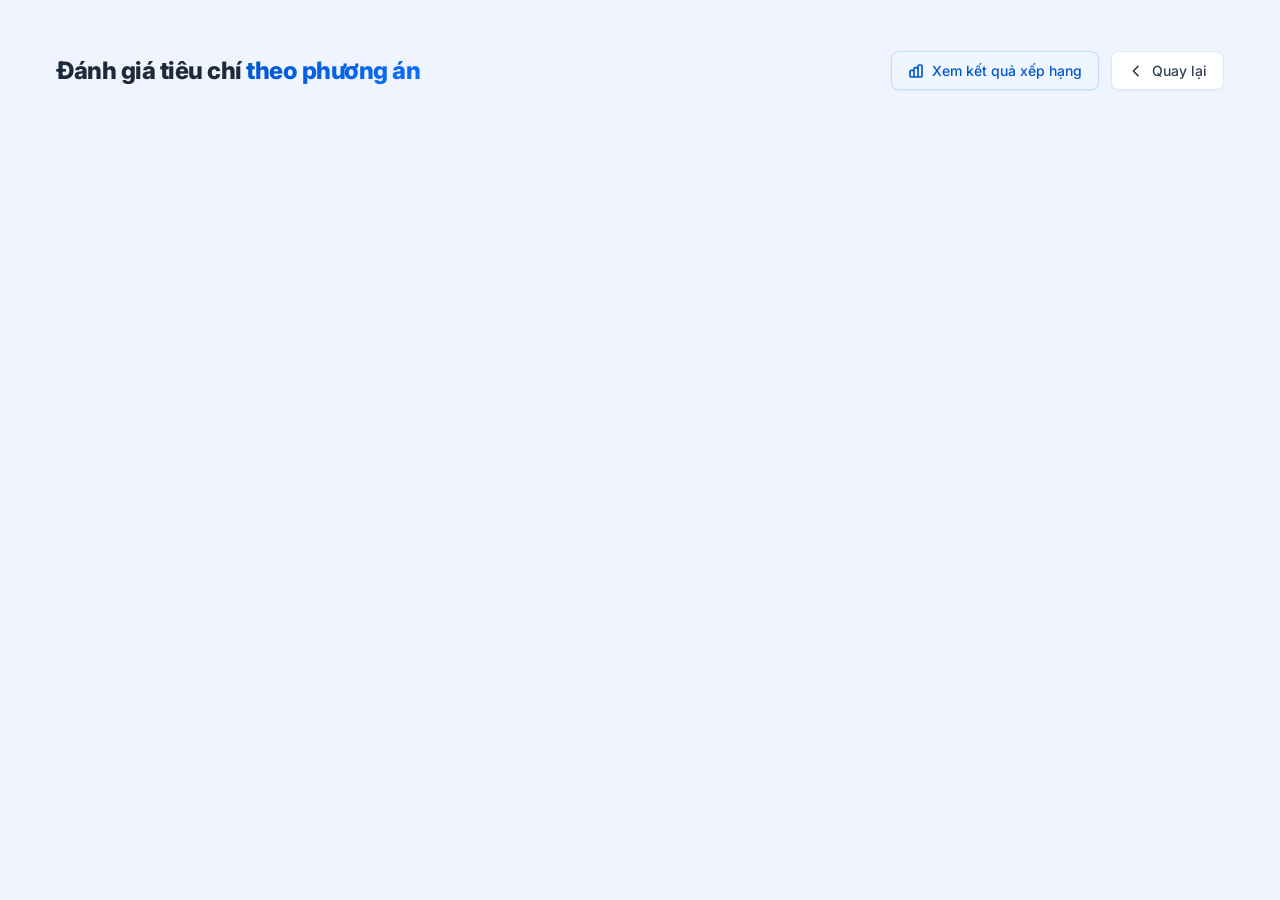
<file: criteria-evaluation.html>
<!doctype html>
<html lang="vi">
  <head>
    <meta charset="UTF-8" />
    <meta name="viewport" content="width=device-width, initial-scale=1.0" />
    <title>Đánh giá tiêu chí theo phương án - AHP Location</title>
    <link
      href="https://fonts.googleapis.com/css2?family=Inter:wght@400;500;600;700;800&display=swap"
      rel="stylesheet"
    />
    <link rel="stylesheet" href="css/style.css" />
    <style>
      body,
      html {
        width: 100%;
        max-width: 100vw;
        margin: 0;
        padding: 0;
        overflow-x: hidden;
      }

      .result-container {
        width: 100%;
        max-width: 1200px;
        margin: 40px auto;
        padding: 0 16px;
        font-family: "Inter", sans-serif;
        box-sizing: border-box;
        overflow-x: hidden;
      }

      /* ── Header ── */
      .result-header {
        display: flex;
        justify-content: space-between;
        align-items: center;
        margin-bottom: 24px;
        flex-wrap: wrap;
        gap: 16px;
      }

      .result-title {
        font-size: 24px;
        font-weight: 800;
        color: #1e293b;
        letter-spacing: -0.5px;
      }

      .result-title span {
        background: linear-gradient(135deg, #0057cd, #0d6efd);
        -webkit-background-clip: text;
        -webkit-text-fill-color: transparent;
        background-clip: text;
      }

      .back-btn {
        display: inline-flex;
        align-items: center;
        gap: 8px;
        padding: 10px 16px;
        background: #fff;
        border: 1px solid #e2e8f0;
        border-radius: 8px;
        font-weight: 500;
        font-size: 14px;
        color: #334155;
        text-decoration: none;
        transition: all 0.2s;
        box-shadow: 0 1px 2px rgba(0, 0, 0, 0.05);
        cursor: pointer;
      }

      .back-btn:hover {
        background: #f8fafc;
        border-color: #cbd5e1;
        transform: translateY(-1px);
      }

      .result-btn {
        display: inline-flex;
        align-items: center;
        gap: 8px;
        padding: 10px 16px;
        background: #eff6ff;
        border: 1px solid #bfdbfe;
        border-radius: 8px;
        font-weight: 500;
        font-size: 14px;
        color: #0057cd;
        text-decoration: none;
        transition: all 0.2s;
        box-shadow: 0 1px 2px rgba(0, 87, 205, 0.08);
        cursor: pointer;
      }

      .result-btn:hover {
        background: #dbeafe;
        border-color: #93c5fd;
        transform: translateY(-1px);
      }

      /* ── Summary Card ── */
      .summary-card {
        background: #fff;
        border: 1px solid #e2e8f0;
        border-radius: 12px;
        padding: 16px 20px;
        margin-bottom: 24px;
        font-size: 14px;
        color: #334155;
        box-shadow: 0 1px 4px rgba(0, 0, 0, 0.05);
      }

      /* ── Tab Bar ── */
      .criteria-tabs {
        display: flex;
        gap: 8px;
        margin-bottom: 16px;
        flex-wrap: wrap;
      }

      .criteria-tab-btn {
        padding: 9px 18px;
        border-radius: 10px;
        border: 1.5px solid #e2e8f0;
        background: #fff;
        font-family: "Inter", sans-serif;
        font-size: 13px;
        font-weight: 600;
        color: #475569;
        cursor: pointer;
        transition: all 0.2s;
      }

      .criteria-tab-btn:hover {
        border-color: #93c5fd;
        color: #0057cd;
        background: #eff6ff;
      }

      .criteria-tab-btn.active {
        background: linear-gradient(135deg, #0057cd, #0d6efd);
        color: #fff;
        border-color: transparent;
        box-shadow: 0 4px 12px rgba(0, 87, 205, 0.3);
      }

      /* ── Criteria Panel ── */
      .criteria-panel {
        background: #fff;
        border-radius: 16px;
        border: 1px solid #e2e8f0;
        box-shadow: 0 4px 20px rgba(0, 0, 0, 0.07);
        overflow: hidden;
      }

      .criteria-panel-header {
        padding: 16px 20px;
        border-bottom: 1px solid #f1f5f9;
        background: linear-gradient(
          135deg,
          rgba(99, 102, 241, 0.04),
          rgba(59, 130, 246, 0.03)
        );
      }

      .criteria-panel-badge {
        display: inline-block;
        padding: 3px 10px;
        background: rgba(0, 87, 205, 0.1);
        color: #0057cd;
        border-radius: 999px;
        font-size: 11px;
        font-weight: 700;
        border: 1px solid rgba(0, 87, 205, 0.2);
        margin-bottom: 6px;
      }

      .criteria-panel-title {
        font-size: 16px;
        font-weight: 800;
        color: #1e293b;
        margin-bottom: 2px;
      }

      .criteria-panel-desc {
        font-size: 12px;
        color: #64748b;
      }

      /* ── Matrix Table ── */
      .matrix-wrap {
        overflow-x: auto;
        padding: 16px 20px;
        -webkit-overflow-scrolling: touch;
      }

      .matrix-table {
        border-collapse: collapse;
        font-size: 13px;
        min-width: 100%;
      }

      .matrix-table th {
        background: #f8fafc;
        font-weight: 600;
        font-size: 12px;
        color: #475569;
        padding: 10px 14px;
        border: 1px solid #e2e8f0;
        white-space: nowrap;
      }

      .matrix-table td {
        padding: 10px 14px;
        border: 1px solid #e2e8f0;
        text-align: center;
        font-weight: 500;
        color: #1e293b;
        white-space: nowrap;
      }

      .matrix-table td.row-header {
        text-align: left;
        font-weight: 600;
        background: #f8fafc;
        color: #334155;
      }

      /* Cell colors */
      .cell-equal {
        background: #fff;
        color: #64748b;
      }

      .cell-better {
        background: #f0fdf4;
        color: #15803d;
        font-weight: 700;
      }

      .cell-worse {
        background: #fff1f2;
        color: #b91c1c;
        font-weight: 700;
      }

      /* Weight column */
      .weight-cell {
        background: #eff6ff;
        color: #0057cd;
        font-weight: 800;
        border-left: 2px solid #bfdbfe !important;
      }

      .weight-header {
        background: #dbeafe;
        color: #1d4ed8;
      }

      /* ── Legend ── */
      .legend {
        display: flex;
        gap: 16px;
        flex-wrap: wrap;
        padding: 12px 20px 16px;
        border-top: 1px solid #f1f5f9;
        font-size: 12px;
        color: #64748b;
      }

      .legend-item {
        display: flex;
        align-items: center;
        gap: 6px;
      }

      .legend-dot {
        width: 12px;
        height: 12px;
        border-radius: 4px;
        flex-shrink: 0;
      }

      /* ── Loading / Error ── */
      .state-loading {
        text-align: center;
        padding: 40px;
        color: #0057cd;
        font-weight: 600;
        font-size: 15px;
        animation: pulse 1.4s ease-in-out infinite;
      }

      .state-error {
        text-align: center;
        padding: 40px;
        color: #b91c1c;
        background: #fff1f2;
        border-radius: 12px;
        font-size: 14px;
      }

      @keyframes pulse {
        0%,
        100% {
          opacity: 1;
        }
        50% {
          opacity: 0.4;
        }
      }

      /* ── Responsive ── */
      @media screen and (max-width: 640px) {
        .result-container {
          padding: 0 12px;
          margin: 20px auto;
        }

        .result-header {
          flex-direction: column;
          align-items: flex-start;
        }

        .result-title {
          font-size: 20px;
        }

        .criteria-tab-btn {
          font-size: 12px;
          padding: 7px 13px;
        }
      }
    </style>
  </head>

  <body style="background-color: #f0f4ff">
    <div class="result-container">
      <!-- ── Header ── -->
      <div class="result-header">
        <h1 class="result-title">
          Đánh giá tiêu chí <span>theo phương án</span>
        </h1>
        <div
          style="display: flex; gap: 12px; align-items: center; flex-wrap: wrap"
        >
          <a href="result.html" class="result-btn">
            <svg
              width="16"
              height="16"
              fill="none"
              stroke="currentColor"
              viewBox="0 0 24 24"
            >
              <path
                stroke-linecap="round"
                stroke-linejoin="round"
                stroke-width="2.5"
                d="M9 19v-6a2 2 0 00-2-2H5a2 2 0 00-2 2v6a2 2 0 002 2h2a2 2 0 002-2zm0 0V9a2 2 0 012-2h2a2 2 0 012 2v10m-6 0a2 2 0 002 2h2a2 2 0 002-2m0 0V5a2 2 0 012-2h2a2 2 0 012 2v14a2 2 0 01-2 2h-2a2 2 0 01-2-2z"
              />
            </svg>
            Xem kết quả xếp hạng
          </a>
          <a href="index.html" class="back-btn">
            <svg
              width="16"
              height="16"
              fill="none"
              stroke="currentColor"
              viewBox="0 0 24 24"
            >
              <path
                stroke-linecap="round"
                stroke-linejoin="round"
                stroke-width="2.5"
                d="M15 19l-7-7 7-7"
              />
            </svg>
            Quay lại
          </a>
        </div>
      </div>

      <!-- ── Summary Card ── -->

      <!-- ── Tab Bar ── -->
      <div class="criteria-tabs" id="criteriaTabs">
        <!-- Rendered by JS -->
      </div>

      <!-- ── Criteria Panel ── -->
      <div id="criteriaPanel">
        <div class="criteria-panel">
          <div class="state-loading">⏳ Đang phân tích ma trận...</div>
        </div>
      </div>
    </div>

    <script src="js/criteria-evaluation.js"></script>
  </body>
</html>
</file>
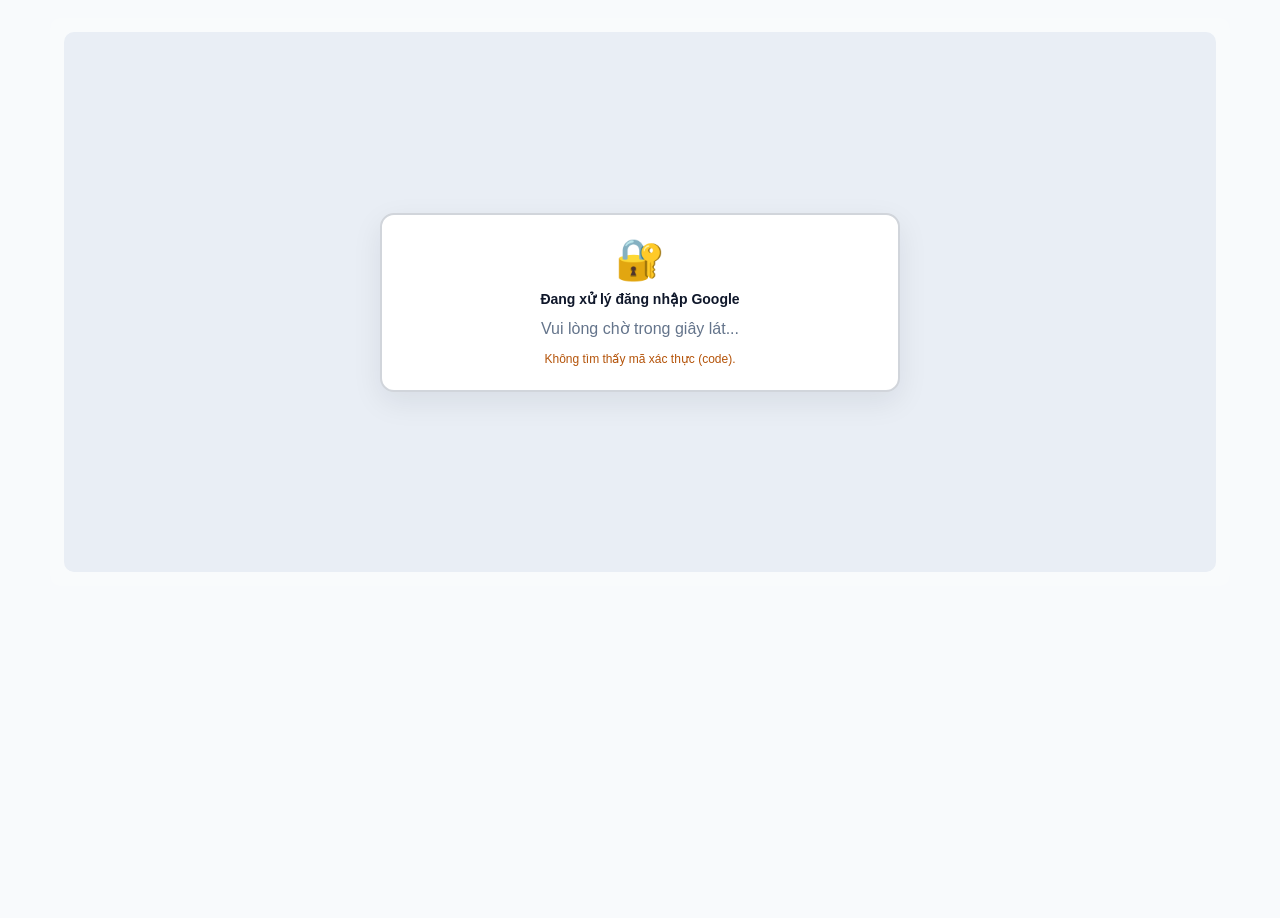
<file: google-callback.html>
<!doctype html>
<html lang="vi">
  <head>
    <meta charset="utf-8" />
    <meta name="viewport" content="width=device-width,initial-scale=1" />
    <title>Google Callback</title>
    <link rel="stylesheet" href="css/style.css" />
  </head>

  <body>
    <div class="frame">
      <div
        class="app"
        style="
          min-height: 60vh;
          display: flex;
          align-items: center;
          justify-content: center;
        "
      >
        <div
          class="card"
          style="max-width: 520px; width: 100%; padding: 24px; text-align: center"
        >
          <div style="font-size: 40px; line-height: 1; margin-bottom: 12px">
            🔐
          </div>
          <div class="login-title">Đang xử lý đăng nhập Google</div>
          <div style="font-size: var(--fs-sm); color: #64748b; margin-top: 8px">
            Vui lòng chờ trong giây lát...
          </div>
          <div
            id="callbackMsg"
            class="login-msg"
            style="margin-top: 14px"
          ></div>
        </div>
      </div>
    </div>

    <script src="js/api.js"></script>
    <script src="js/google-callback.js" defer></script>
  </body>
</html>
</file>
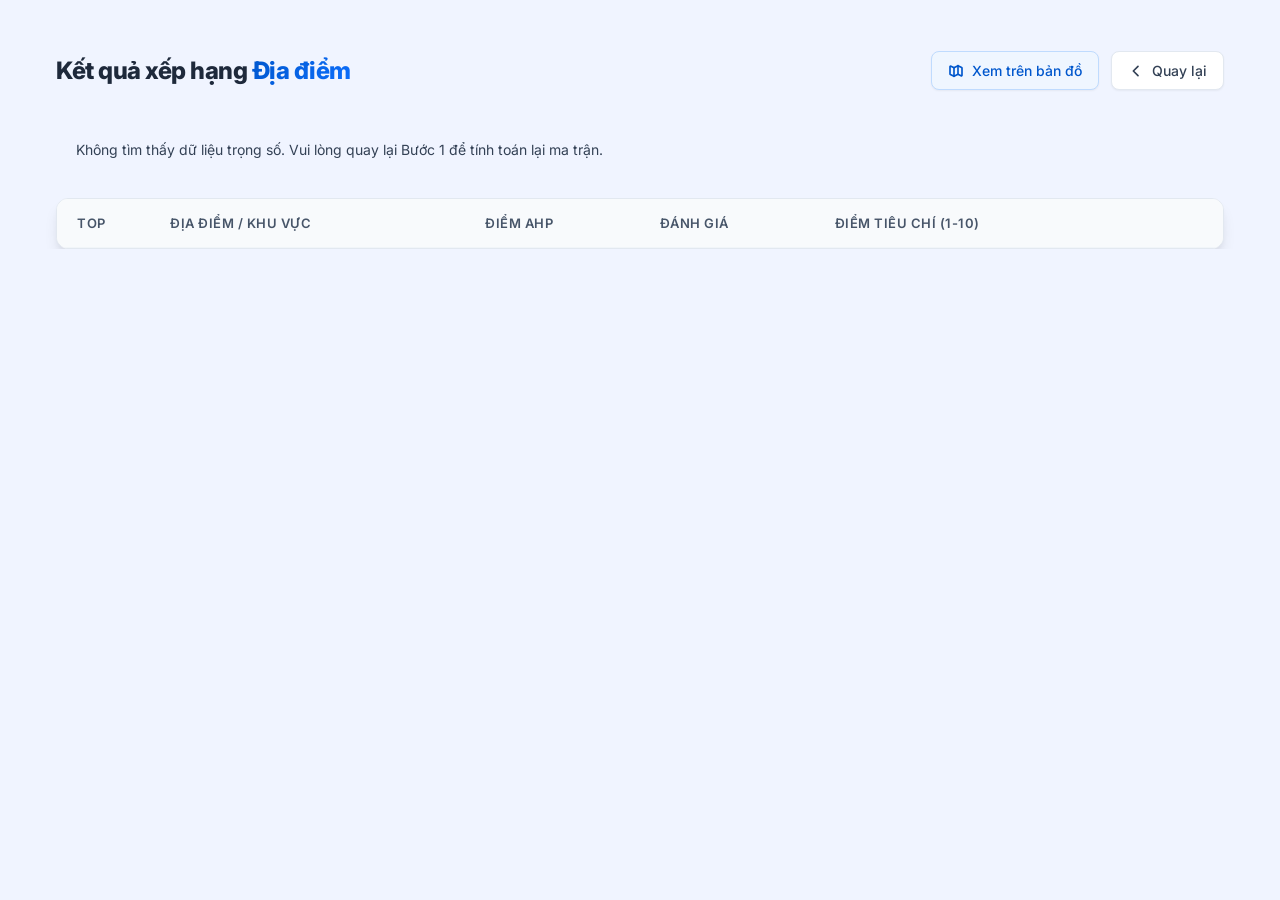
<file: result.html>
<!doctype html>
<html lang="vi">

<head>
    <meta charset="UTF-8" />
    <meta name="viewport" content="width=device-width, initial-scale=1.0" />
    <title>Hệ hỗ trợ chọn địa điểm kinh doanh - Kết quả</title>
    <link href="https://fonts.googleapis.com/css2?family=Inter:wght@400;500;600;700;800&display=swap"
        rel="stylesheet" />
    <link rel="stylesheet" href="css/style.css" />
    <style>
        body,
        html {
            width: 100%;
            max-width: 100vw;
            margin: 0;
            padding: 0;
            overflow-x: hidden;
        }

        .result-container {
            width: 100%;
            max-width: 1200px;
            margin: 40px auto;
            padding: 0 16px;
            font-family: 'Inter', sans-serif;
            box-sizing: border-box;
            overflow-x: hidden;
        }

        .result-header {
            display: flex;
            justify-content: space-between;
            align-items: center;
            margin-bottom: 24px;
            flex-wrap: wrap;
            gap: 16px;
        }

        .result-title {
            font-size: 24px;
            font-weight: 800;
            color: #1e293b;
            letter-spacing: -0.5px;
        }

        .result-title span {
            background: linear-gradient(135deg, #0057cd, #0d6efd);
            -webkit-background-clip: text;
            -webkit-text-fill-color: transparent;
            background-clip: text;
        }

        .back-btn {
            display: inline-flex;
            align-items: center;
            gap: 8px;
            padding: 10px 16px;
            background: #fff;
            border: 1px solid #e2e8f0;
            border-radius: 8px;
            font-weight: 500;
            font-size: 14px;
            color: #334155;
            text-decoration: none;
            transition: all 0.2s;
            box-shadow: 0 1px 2px rgba(0, 0, 0, 0.05);
        }

        .back-btn:hover {
            background: #f8fafc;
            border-color: #cbd5e1;
            transform: translateY(-1px);
        }

        .result-table-wrap {
            background: #fff;
            border-radius: 12px;
            box-shadow: 0 10px 15px -3px rgba(0, 0, 0, 0.1), 0 4px 6px -2px rgba(0, 0, 0, 0.05);
            border: 1px solid #e2e8f0;
            overflow-x: auto;
            width: 100%;
            display: block;
            -webkit-overflow-scrolling: touch;
        }

        .result-table {
            width: 100%;
            border-collapse: collapse;
            text-align: left;
        }

        .result-table th,
        .result-table td {
            padding: 16px 20px;
            border-bottom: 1px solid #f1f5f9;
        }

        .result-table th {
            background: #f8fafc;
            font-weight: 600;
            font-size: 13px;
            color: #475569;
            text-transform: uppercase;
            letter-spacing: 0.5px;
        }

        .result-table td {
            font-size: 14px;
            color: #1e293b;
            vertical-align: middle;
        }

        .result-table tr:hover {
            background-color: #f8fafc;
        }

        .result-table tr:last-child td {
            border-bottom: none;
        }

        .rating-badge {
            display: inline-flex;
            align-items: center;
            gap: 4px;
            padding: 6px 12px;
            border-radius: 999px;
            font-size: 12px;
            font-weight: 700;
        }

        .rating-good {
            background: #dcfce7;
            color: #166534;
            border: 1px solid #bbf7d0;
        }

        .rating-medium {
            background: #fef9c3;
            color: #854d0e;
            border: 1px solid #fef08a;
        }

        .rating-bad {
            background: #fee2e2;
            color: #991b1b;
            border: 1px solid #fecaca;
        }

        .criteria-scores {
            display: flex;
            gap: 8px;
            flex-wrap: wrap;
        }

        .criteria-score-item {
            font-size: 11px;
            background: #ffffff;
            padding: 5px 10px;
            border-radius: 8px;
            color: #475569;
            border: 1px solid #e2e8f0;
            box-shadow: 0 1px 2px rgba(0, 0, 0, 0.03);
            white-space: normal;
        }

        .criteria-score-item strong {
            color: #0057cd;
        }

        .location-name {
            font-weight: 600;
            color: #0f172a;
            margin-bottom: 4px;
            font-size: 15px;
        }

        .location-address {
            font-size: 13px;
            color: #64748b;
        }

        .score-value {
            font-size: 18px;
            font-weight: 800;
            color: #0057cd;
        }

        /* Responsive Improvements */
        @media screen and (max-width: 1024px) {

            .result-table th,
            .result-table td {
                padding: 12px 14px;
            }

            .criteria-scores {
                min-width: 280px;
            }
        }

        @media screen and (max-width: 640px) {
            .result-container {
                padding: 0 16px;
                margin: 24px auto;
            }

            .result-header {
                flex-direction: column;
                align-items: flex-start;
                gap: 16px;
            }

            .result-header>div {
                width: 100%;
                justify-content: space-between;
            }

            .result-title {
                font-size: 20px;
            }

            .result-table th,
            .result-table td {
                font-size: 13px;
                white-space: normal;
                padding: 10px 8px;
            }

            .criteria-scores {
                white-space: normal;
                min-width: 120px;
            }

            .location-name {
                font-size: 14px;
            }
        }
    </style>
</head>

<body style="background-color: #f0f4ff;">

    <div class="result-container">
        <div class="result-header">
            <h1 class="result-title">Kết quả xếp hạng <span>Địa điểm</span></h1>
            <div style="display: flex; gap: 12px; align-items: center;">
        <a href="map.html" class="back-btn" style="color: #0057cd; border-color: #bfdbfe; background: #eff6ff;">

                    <svg width="16" height="16" fill="none" stroke="currentColor" viewBox="0 0 24 24">
                        <path stroke-linecap="round" stroke-linejoin="round" stroke-width="2.5"
                            d="M9 20l-5.447-2.724A1 1 0 013 16.382V5.618a1 1 0 011.447-.894L9 7l6-3 5.447 2.724A1 1 0 0121 7.618v10.764a1 1 0 01-1.447.894L15 17l-6 3z">
                        </path>
                        <path stroke-linecap="round" stroke-linejoin="round" stroke-width="2.5" d="M9 7v13"></path>
                        <path stroke-linecap="round" stroke-linejoin="round" stroke-width="2.5" d="M15 4v13"></path>
                    </svg>
                    Xem trên bản đồ
                </a>
                <a href="index.html" class="back-btn">
                    <svg width="16" height="16" fill="none" stroke="currentColor" viewBox="0 0 24 24">
                        <path stroke-linecap="round" stroke-linejoin="round" stroke-width="2.5" d="M15 19l-7-7 7-7">
                        </path>
                    </svg>
                    Quay lại
                </a>
            </div>
        </div>

        <div id="summary-info" class="glass-card"
            style="margin-bottom: 24px; padding: 16px 20px; font-size: 14px; color: #334155;">
            <!-- Summary info loaded from JS -->
            Đang tải dữ liệu...
        </div>

        <div class="result-table-wrap">
            <table class="result-table">
                <thead>
                    <tr>
                        <th width="8%">Top</th>
                        <th width="27%">Địa điểm / Khu vực</th>
                        <th width="15%">Điểm AHP</th>
                        <th width="15%">Đánh giá</th>
                        <th width="35%">Điểm Tiêu chí (1-10)</th>
                    </tr>
                </thead>
                <tbody id="result-tbody">
                    <!-- Data goes here -->
                </tbody>
            </table>
        </div>
    </div>

    <script src="js/result.js"></script>
</body>

</html>
</file>
<file: css/style.css>
:root {
  --bg: #e9eef5;
  --card: #ffffff;
  --text: #0f172a;
  --muted: #64748b;
  --border: #e5e7eb;
  --shadow: 0 10px 30px rgba(15, 23, 42, 0.08);
  --primary: #2f6df6;
  --primary-2: #4f86ff;
  --radius: 14px;
}

* {
  box-sizing: border-box;
}

body {
  margin: 0;
  font-family: ui-sans-serif, system-ui, -apple-system, Segoe UI, Roboto, Arial,
    "Apple Color Emoji", "Segoe UI Emoji";
  background: var(--bg);
  color: var(--text);
}

.frame {
  max-width: 1180px;
  margin: 18px auto;
  padding: 14px;
  background: rgba(255, 255, 255, 0.1);
  border-radius: 10px;
}

.app {
  display: grid;
  grid-template-columns: 1.55fr 0.75fr;
  gap: 16px;
  background: var(--bg);
  padding: 14px;
  border-radius: 10px;
}

.card {
  background: var(--card);
  border-radius: var(--radius);
  box-shadow: var(--shadow);
  border: 2px solid #d1d5db;
}

.left .card {
  padding: 16px 18px;
  margin-bottom: 14px;
}

.right .card {
  padding: 18px;
  height: 100%;
}

.section-title {
  font-weight: 700;
  margin: 0 0 10px 0;
  font-size: 14px;
}

.row {
  display: flex;
  gap: 10px;
}

.stack {
  display: flex;
  flex-direction: column;
  gap: 10px;
}

.field {
  width: 100%;
  border: 2px solid #d1d5db;
  border-radius: 8px;
  padding: 10px 12px;
  background: #fff;
  outline: none;
  font-size: 13px;
}

.field:focus {
  border-color: #2f6df6;
  box-shadow: 0 0 0 3px rgba(47, 109, 246, 0.15);
}

.select-wrap {
  position: relative;
}

.select-wrap .icon {
  position: absolute;
  left: 12px;
  top: 50%;
  transform: translateY(-50%);
  font-size: 14px;
  opacity: 0.9;
  pointer-events: none;
}

.select-wrap select {
  padding-left: 34px;
  appearance: none;
  background-image: linear-gradient(45deg, transparent 50%, #7c8aa5 50%),
    linear-gradient(135deg, #7c8aa5 50%, transparent 50%);
  background-position: calc(100% - 18px) 55%, calc(100% - 12px) 55%;
  background-size: 6px 6px, 6px 6px;
  background-repeat: no-repeat;
}

.criteria-head {
  display: flex;
  align-items: center;
  justify-content: space-between;
  margin-bottom: 8px;
}

.criteria-sub {
  color: var(--muted);
  font-size: 14px;
  text-align: center;
  margin-top: 10px;
}

.criteria-list {
  margin-top: 6px;
  border-top: 2px dashed rgba(100, 116, 139, 0.3);
}

/* =====================================================
   AHP MATRIX TABLE
   ===================================================== */

.ahp-hint {
  font-size: 14px;
  color: var(--muted);
  background: #f0f4ff;
  border: 1px solid rgba(47, 109, 246, 0.18);
  border-radius: 8px;
  padding: 8px 12px;
  margin: 10px 0 10px;
  line-height: 1.5;
}

.ahp-hint strong {
  color: var(--primary);
}

/* Legend: C1 = Tiêu chí A, C2 = Tiêu chí B… */
.ahp-legend {
  display: flex;
  flex-direction: column;
  gap: 4px;
  margin-bottom: 12px;
}

.ahp-legend-item {
  display: flex;
  align-items: baseline;
  gap: 6px;
  font-size: 14px;
}

.ahp-legend-code {
  font-weight: 800;
  color: var(--primary);
  min-width: 22px;
}

.ahp-legend-name {
  font-weight: 600;
  color: var(--text);
  min-width: 140px;
}

.ahp-legend-desc {
  color: var(--muted);
  font-size: 14px;
}

/* Table wrapper: allow horizontal scroll on small screens */
.ahp-table-wrap {
  overflow-x: auto;
  border-radius: 10px;
  border: 1.5px solid var(--border);
}

.ahp-table {
  width: 100%;
  border-collapse: collapse;
  font-size: 14px;
}

/* Header row */
.ahp-table thead tr {
  background: #f0f4ff;
}

.ahp-table thead th {
  padding: 8px 10px;
  font-weight: 700;
  color: var(--primary);
  text-align: center;
  border-bottom: 2px solid var(--border);
  border-right: 1px solid var(--border);
}

.ahp-table thead th:last-child {
  border-right: none;
}

/* Row-label header (the "Tiêu chí" column) */
.ahp-th-label {
  text-align: left !important;
  color: var(--text) !important;
  font-size: 14px;
  min-width: 60px;
}

/* Row-label th inside tbody */
.ahp-row-label {
  padding: 8px 10px;
  font-weight: 700;
  color: var(--primary);
  background: #f0f4ff;
  text-align: center;
  border-right: 2px solid var(--border);
  white-space: nowrap;
}

/* Table body rows */
.ahp-table tbody tr {
  border-bottom: 1px solid var(--border);
}

.ahp-table tbody tr:last-child {
  border-bottom: none;
}

.ahp-table tbody tr:hover {
  background: rgba(47, 109, 246, 0.025);
}

/* Base cell */
.ahp-cell {
  padding: 6px 8px;
  text-align: center;
  border-right: 1px solid var(--border);
  vertical-align: middle;
  min-width: 52px;
}

.ahp-cell:last-child {
  border-right: none;
}

/* Diagonal cell — always "1" */
.ahp-diag {
  background: #e9eef5;
  font-weight: 700;
  color: var(--text);
  font-size: 14px;
}

/* Editable input cell (upper triangle) */
.ahp-input-cell {
  background: #fff;
}

.ahp-input {
  width: 52px;
  padding: 5px 4px;
  border: 1.5px solid #d1d5db;
  border-radius: 7px;
  text-align: center;
  font-size: 14px;
  font-weight: 600;
  color: var(--text);
  background: #fff;
  outline: none;
  -moz-appearance: textfield;
  appearance: textfield;
  transition: border-color 0.18s, box-shadow 0.18s;
}

.ahp-input::-webkit-inner-spin-button,
.ahp-input::-webkit-outer-spin-button {
  opacity: 1;
}

.ahp-input:focus {
  border-color: var(--primary);
  box-shadow: 0 0 0 3px rgba(47, 109, 246, 0.14);
}

/* Reciprocal cell (lower triangle) — fraction display */
.ahp-recip {
  color: var(--primary);
  font-weight: 600;
  font-size: 14px;
  background: #f8faff;
}

.c-row {
  display: grid;
  grid-template-columns: 165px 1fr 34px 165px;
  align-items: center;
  gap: 12px;
  padding: 10px 0;
  border-bottom: 2px dashed rgba(100, 116, 139, 0.3);
}

.c-row:last-child {
  border-bottom: none;
}

.c-left,
.c-right {
  font-size: 12px;
  color: #1f2a44;
  white-space: nowrap;
  overflow: hidden;
  text-overflow: ellipsis;
}

.c-score {
  font-size: 12px;
  font-weight: 700;
  color: #1f2a44;
  text-align: center;
  width: 34px;
}

input[type="range"] {
  appearance: none;
  -webkit-appearance: none;
  width: 100%;
  height: 24px;
  background: transparent;
  margin: 0;
  --slider-color-start: var(--primary);
  --slider-color-end: var(--primary-2);
  --thumb-color: var(--primary);
}

/* Dynamic color attributes for criteria types */
input[type="range"][data-criteria-type="good"] {
  --slider-color-start: #10b981;
  --slider-color-end: #34d399;
  --thumb-color: #10b981;
}

input[type="range"][data-criteria-type="bad"] {
  --slider-color-start: #ef4444;
  --slider-color-end: #f87171;
  --thumb-color: #ef4444;
}

/* Value-based opacity for visual feedback */
input[type="range"][data-value="1"] {
  opacity: 0.3;
}

input[type="range"][data-value="2"] {
  opacity: 0.4;
}

input[type="range"][data-value="3"] {
  opacity: 0.5;
}

input[type="range"][data-value="4"] {
  opacity: 0.6;
}

input[type="range"][data-value="5"] {
  opacity: 0.7;
}

input[type="range"][data-value="6"] {
  opacity: 0.8;
}

input[type="range"][data-value="7"] {
  opacity: 0.85;
}

input[type="range"][data-value="8"] {
  opacity: 0.9;
}

input[type="range"][data-value="9"] {
  opacity: 1.0;
}

input[type="range"]::-webkit-slider-runnable-track {
  height: 4px;
  border-radius: 999px;
  background: linear-gradient(90deg, var(--slider-color-start), var(--slider-color-end));
}

input[type="range"]::-webkit-slider-thumb {
  -webkit-appearance: none;
  width: 18px;
  height: 18px;
  border-radius: 50%;
  background: #fff;
  border: 4px solid var(--thumb-color);
  box-shadow: 0 4px 10px rgba(0, 0, 0, 0.15);
  margin-top: -7px;
  cursor: pointer;
  transition: all 0.25s cubic-bezier(0.175, 0.885, 0.32, 1.275);
}

input[type="range"]::-webkit-slider-thumb:hover {
  transform: scale(1.2);
  box-shadow: 0 6px 15px rgba(0, 0, 0, 0.2);
}

input[type="range"]::-moz-range-track {
  height: 4px;
  border-radius: 999px;
  background: linear-gradient(90deg, var(--slider-color-start), var(--slider-color-end));
}

input[type="range"]::-moz-range-thumb {
  width: 14px;
  height: 14px;
  border-radius: 50%;
  background: #fff;
  border: 2px solid var(--thumb-color);
  box-shadow: 0 6px 16px rgba(0, 0, 0, 0.25);
  cursor: pointer;
  transition: all 0.2s ease;
}

input[type="range"]::-moz-range-thumb:hover {
  transform: scale(1.15);
}

.btn {
  display: inline-flex;
  align-items: center;
  justify-content: center;
  padding: 10px 16px;
  border-radius: 10px;
  border: none;
  background: var(--primary);
  color: #fff;
  font-weight: 700;
  font-size: 12px;
  cursor: pointer;
  transition: transform 0.05s ease, filter 0.2s ease;
}

.btn:active {
  transform: translateY(1px);
}

.btn:hover {
  filter: brightness(0.98);
}

.btn-outline {
  background: #fff;
  color: #1f2a44;
  border: 2px solid #d1d5db;
  font-weight: 600;
}

.center {
  display: flex;
  justify-content: center;
}

.login-title {
  font-weight: 800;
  margin: 0 0 12px 0;
  font-size: 14px;
}

.pill {
  width: 100%;
  background: #eaf1ff;
  border: 1px solid rgba(47, 109, 246, 0.1);
  color: #1f2a44;
  padding: 10px 12px;
  border-radius: 8px;
  font-size: 12px;
  margin-bottom: 10px;
}

.divider {
  display: flex;
  align-items: center;
  gap: 10px;
  margin: 12px 0;
  color: var(--muted);
  font-size: 12px;
  justify-content: center;
}

.divider::before,
.divider::after {
  content: "";
  height: 1px;
  flex: 1;
  background: rgba(100, 116, 139, 0.18);
}

.google {
  width: 100%;
  gap: 8px;
}

.google svg {
  width: 16px;
  height: 16px;
}

.login-msg {
  margin-top: 12px;
  font-size: 12px;
  color: var(--muted);
}

.register-link {
  margin-top: 10px;
  font-size: 12px;
  color: var(--muted);
  text-align: center;
  cursor: pointer;
}

.register-link span {
  color: var(--primary);
  font-weight: 700;
}

.register-link:hover span {
  text-decoration: underline;
}

@media (max-width: 980px) {
  .app {
    grid-template-columns: 1fr;
  }

  .right .card {
    height: auto;
  }

  .c-row {
    grid-template-columns: 140px 1fr 34px 140px;
  }
}

.combo {
  position: relative;
}

.combo-input {
  padding-right: 36px;
}

.combo-arrow {
  position: absolute;
  right: 12px;
  top: 50%;
  transform: translateY(-50%);
  cursor: pointer;
  color: #666;
  user-select: none;
}

.combo-dropdown {
  position: absolute;
  top: calc(100% + 6px);
  left: 0;
  right: 0;
  background: #fff;
  border: 1px solid var(--border);
  border-radius: 8px;
  box-shadow: 0 8px 20px rgba(0, 0, 0, 0.08);
  list-style: none;
  padding: 6px 0;
  margin: 0;
  display: none;
  z-index: 20;
}

.combo-dropdown li {
  padding: 8px 12px;
  cursor: pointer;
  font-size: 13px;
}

.combo-dropdown li:hover {
  background: #f2f4f7;
}

select.tomselected,
select.ts-hidden-accessible {
  display: none !important;
}

.user-profile {
  display: flex;
  justify-content: flex-start;
  gap: 10px;
  margin-bottom: 16px;
}

.user-icon {
  width: 40px;
  height: 40px;
  border-radius: 50%;
  background: var(--border);
  display: flex;
  align-items: center;
  justify-content: center;
  cursor: pointer;
  border: 2px solid var(--border);
  transition: all 0.2s;
}

.user-icon:hover {
  background: var(--muted);
  border-color: var(--muted);
}

.user-icon svg path {
  fill: var(--text);
}

.logout-icon {
  background: #fee2e2;
  border-color: #fecaca;
}

.logout-icon:hover {
  background: #fecaca;
  border-color: #fca5a5;
}

.search-section {
  display: flex;
  gap: 8px;
  margin-bottom: 16px;
}

.search-input {
  flex: 1;
  padding: 10px 12px;
  border: 2px solid #d1d5db;
  border-radius: 8px;
  font-size: 13px;
  outline: none;
}

.search-input:focus {
  border-color: #2f6df6;
  box-shadow: 0 0 0 3px rgba(47, 109, 246, 0.15);
}

.btn-search {
  background: var(--primary);
  color: #fff;
  border: none;
  padding: 10px 20px;
  border-radius: 8px;
  font-weight: 700;
  font-size: 12px;
  cursor: pointer;
  white-space: nowrap;
  transition: filter 0.2s ease;
}

.btn-search:hover {
  filter: brightness(0.98);
}

.projects-list-title {
  font-weight: 700;
  font-size: 14px;
  color: var(--text);
  margin-bottom: 12px;
}

.project-item {
  padding: 12px;
  border-bottom: 2px solid rgba(100, 116, 139, 0.2);
  cursor: pointer;
  transition: background 0.2s;
  font-size: 13px;
  color: var(--text);
  display: flex;
  align-items: center;
  justify-content: space-between;
  gap: 10px;
}

.project-item:hover {
  background: rgba(47, 109, 246, 0.05);
}

.project-item:last-child {
  border-bottom: none;
}

.project-delete {
  border: none;
  background: transparent;
  color: #ef4444;
  cursor: pointer;
  padding: 4px;
  border-radius: 6px;
  display: inline-flex;
  align-items: center;
  justify-content: center;
}

/* ======================================================
   MAP PAGE — PREMIUM REDESIGN
   ====================================================== */

/* Body override for map page */
body.map-page {
  margin: 0;
  padding: 0;
  overflow: hidden;
  background: #e9eef5;
  font-family: 'Inter', sans-serif;
}

body.map-page #map {
  position: fixed;
  inset: 0;
  z-index: 0;
}

/* ── Floating Sidebar ─────────────────────────── */
.map-sidebar {
  position: fixed;
  top: 16px;
  left: 16px;
  bottom: 16px;
  width: 300px;
  z-index: 1000;
  background: rgba(255, 255, 255, 0.75);
  backdrop-filter: blur(24px) saturate(180%);
  -webkit-backdrop-filter: blur(24px) saturate(180%);
  border: 1px solid rgba(255, 255, 255, 0.4);
  border-radius: 28px;
  box-shadow: 0 12px 60px rgba(15, 23, 42, 0.12), 0 4px 20px rgba(99, 102, 241, 0.05);
  display: flex;
  flex-direction: column;
  gap: 0;
  overflow: hidden;
  transition: transform 0.4s cubic-bezier(0.19, 1, 0.22, 1), opacity 0.3s ease;
}

.map-sidebar.hidden {
  transform: translateX(-340px);
  opacity: 0;
  pointer-events: none;
}

/* ── Sidebar Open Button ──────────────────────── */
.sidebar-open-btn {
  position: fixed;
  top: 20px;
  left: 20px;
  z-index: 1001;
  width: 48px;
  height: 48px;
  border-radius: 16px;
  background: rgba(255, 255, 255, 0.85);
  backdrop-filter: blur(12px);
  border: 1px solid rgba(255, 255, 255, 0.4);
  color: #6366f1;
  box-shadow: 0 8px 32px rgba(99, 102, 241, 0.15);
  cursor: pointer;
  display: flex;
  align-items: center;
  justify-content: center;
  transition: all 0.3s cubic-bezier(0.19, 1, 0.22, 1);
}

.sidebar-open-btn:hover {
  background: #fff;
  box-shadow: 0 12px 40px rgba(99, 102, 241, 0.25);
  transform: scale(1.08) translateY(-2px);
}

/* ── Sidebar Header ───────────────────────────── */
.map-sidebar-header {
  display: flex;
  align-items: center;
  justify-content: space-between;
  padding: 24px 20px 16px;
  border-bottom: 1px solid rgba(99, 102, 241, 0.08);
  position: relative;
}

.map-sidebar-logo {
  display: flex;
  align-items: center;
  gap: 12px;
}

.map-logo-icon {
  width: 40px;
  height: 40px;
  background: linear-gradient(135deg, #6366f1, #8b5cf6);
  border-radius: 12px;
  display: flex;
  align-items: center;
  justify-content: center;
  font-size: 20px;
  box-shadow: 0 8px 20px rgba(99, 102, 241, 0.3);
  flex-shrink: 0;
}

.map-logo-title {
  font-family: 'Inter', sans-serif;
  font-weight: 800;
  font-size: 18px;
  color: #0f172a;
  letter-spacing: -0.6px;
  line-height: 1.1;
}

.map-logo-title span {
  background: linear-gradient(135deg, #6366f1, #d946ef);
  -webkit-background-clip: text;
  -webkit-text-fill-color: transparent;
  background-clip: text;
}

.map-logo-sub {
  font-size: 11px;
  color: #64748b;
  font-weight: 500;
  margin-top: 2px;
}

.map-back-btn {
  display: inline-flex;
  align-items: center;
  gap: 4px;
  padding: 6px 10px;
  background: rgba(99, 102, 241, 0.07);
  border: 1px solid rgba(99, 102, 241, 0.14);
  border-radius: 8px;
  color: #6366f1;
  font-size: 11px;
  font-weight: 600;
  text-decoration: none;
  transition: all 0.2s ease;
  white-space: nowrap;
}

.map-back-btn:hover {
  background: rgba(99, 102, 241, 0.13);
  border-color: rgba(99, 102, 241, 0.28);
}

/* ── Sidebar Toggle ───────────────────────────── */
.sidebar-toggle {
  position: absolute;
  top: 14px;
  right: 14px;
  display: none;
  /* hidden — using the X at header level via sidebar-open-btn */
  width: 28px;
  height: 28px;
  border-radius: 8px;
  background: transparent;
  border: none;
  color: #94a3b8;
  cursor: pointer;
  align-items: center;
  justify-content: center;
  transition: all 0.2s;
}

/* ── Stat cards ───────────────────────────────── */
.map-stats {
  display: flex;
  gap: 12px;
  padding: 20px 20px 12px;
}

.map-stat-card {
  flex: 1;
  background: linear-gradient(135deg, rgba(255, 255, 255, 0.6), rgba(255, 255, 255, 0.3));
  border: 1px solid rgba(255, 255, 255, 0.5);
  border-radius: 20px;
  padding: 16px;
  text-align: left;
  transition: all 0.3s cubic-bezier(0.19, 1, 0.22, 1);
  box-shadow: 0 4px 12px rgba(15, 23, 42, 0.03);
}

.map-stat-card:hover {
  transform: translateY(-4px);
  background: #fff;
  border-color: rgba(99, 102, 241, 0.2);
  box-shadow: 0 12px 24px rgba(99, 102, 241, 0.1);
}

.map-stat-label {
  font-size: 11px;
  font-weight: 700;
  text-transform: uppercase;
  color: #64748b;
  letter-spacing: 0.8px;
  margin-bottom: 6px;
  display: block;
}

.map-stat-value {
  font-size: 2rem;
  font-weight: 900;
  color: #4f46e5;
  letter-spacing: -1.5px;
  line-height: 1;
}

/* ── Compare Panel ────────────────────────────── */
.map-compare-panel {
  margin: 0 14px 10px;
  background: rgba(255, 255, 255, 0.9);
  border: 1px solid rgba(99, 102, 241, 0.15);
  border-radius: 16px;
  overflow: hidden;
  animation: fadeSlideIn 0.3s ease;
}

.map-compare-header {
  display: flex;
  align-items: center;
  justify-content: space-between;
  padding: 10px 14px;
  background: linear-gradient(135deg, rgba(99, 102, 241, 0.08), rgba(59, 130, 246, 0.06));
  border-bottom: 1px solid rgba(99, 102, 241, 0.1);
}

.map-compare-title {
  font-size: 12px;
  font-weight: 700;
  color: #4f46e5;
}

.map-panel-close {
  border: none;
  background: transparent;
  color: #94a3b8;
  font-size: 18px;
  cursor: pointer;
  width: 24px;
  height: 24px;
  display: flex;
  align-items: center;
  justify-content: center;
  border-radius: 6px;
  transition: all 0.15s;
}

.map-panel-close:hover {
  background: #f1f5f9;
  color: #475569;
}

#locationCompareResult {
  padding: 10px 14px 12px;
  font-size: 12px;
}

/* ── Legend ───────────────────────────────────── */
.map-legend {
  flex: 1;
  overflow-y: auto;
  padding: 10px 16px 16px;
  font-size: 14px;
}

.map-legend::-webkit-scrollbar {
  width: 4px;
}

.map-legend::-webkit-scrollbar-thumb {
  background: #cbd5e1;
  border-radius: 99px;
}

.map-legend::-webkit-scrollbar-track {
  background: transparent;
}

.map-legend-title {
  font-size: 11px;
  font-weight: 700;
  text-transform: uppercase;
  color: #94a3b8;
  letter-spacing: 0.5px;
  margin-bottom: 10px;
}

/* Cluster & Rating chips */
.legend-section-label {
  font-size: 11px;
  font-weight: 700;
  color: #475569;
  margin: 10px 0 6px;
}

.legend-chips {
  display: flex;
  flex-wrap: wrap;
  gap: 6px;
  margin-bottom: 4px;
}

/* Legend & Chips Premium */
.map-legend {
  flex: 1;
  overflow-y: auto;
  padding: 12px 20px 24px;
}

.legend-chip {
  display: inline-flex;
  align-items: center;
  gap: 7px;
  padding: 7px 14px;
  border-radius: 14px;
  font-size: 12px;
  font-weight: 600;
  border: 1px solid transparent;
  cursor: pointer;
  transition: all 0.3s cubic-bezier(0.19, 1, 0.22, 1);
  white-space: nowrap;
  box-shadow: 0 2px 6px rgba(0, 0, 0, 0.04);
}

.legend-chip:hover {
  transform: translateY(-3px) scale(1.02);
  box-shadow: 0 8px 16px rgba(0, 0, 0, 0.1);
}

.chip-nen {
  background: rgba(34, 197, 94, 0.08);
  color: #15803d;
  border-color: rgba(34, 197, 94, 0.12);
}

.chip-nen:hover {
  background: #22c55e;
  color: white;
  border-color: #22c55e;
}

.chip-cannhac {
  background: rgba(245, 158, 11, 0.08);
  color: #b45309;
  border-color: rgba(245, 158, 11, 0.12);
}

.chip-cannhac:hover {
  background: #f59e0b;
  color: white;
  border-color: #f59e0b;
}

.chip-khongnen {
  background: rgba(239, 68, 68, 0.08);
  color: #be123c;
  border-color: rgba(239, 68, 68, 0.12);
}

.chip-khongnen:hover {
  background: #ef4444;
  color: white;
  border-color: #ef4444;
}

/* ======================================================
   PREMIUM POPUP REDESIGN
   ====================================================== */
.leaflet-popup-content-wrapper {
  border-radius: 18px !important;
  padding: 0 !important;
  background: #fff !important;
  box-shadow: 0 12px 40px rgba(15, 23, 42, 0.18), 0 2px 8px rgba(99, 102, 241, 0.1) !important;
  border: 1px solid rgba(99, 102, 241, 0.12) !important;
  overflow: hidden;
  min-width: 220px;
}

.leaflet-popup-content {
  margin: 0 !important;
}

/* Premium Map Controls */
.leaflet-control-zoom,
.leaflet-control-layers,
.leaflet-control-attribution {
  border: none !important;
  box-shadow: 0 8px 30px rgba(15, 23, 42, 0.12) !important;
  border-radius: 14px !important;
  overflow: hidden;
}

.leaflet-control-zoom-in,
.leaflet-control-zoom-out {
  background: rgba(255, 255, 255, 0.85) !important;
  backdrop-filter: blur(8px);
  color: #475569 !important;
  border-bottom: 1px solid rgba(0, 0, 0, 0.05) !important;
  width: 36px !important;
  height: 36px !important;
  line-height: 36px !important;
  transition: all 0.2s;
}

.leaflet-control-zoom-in:hover,
.leaflet-control-zoom-out:hover {
  background: #fff !important;
  color: #6366f1 !important;
}

.leaflet-popup-tip-container {
  display: none !important;
}

.pp-header {
  padding: 14px 16px 10px;
  background: linear-gradient(135deg, #f8faff, #eef2ff);
  border-bottom: 1px solid rgba(99, 102, 241, 0.1);
  position: relative;
}

.pp-rating-badge {
  display: inline-flex;
  align-items: center;
  gap: 4px;
  padding: 2px 8px;
  border-radius: 999px;
  font-size: 10px;
  font-weight: 700;
  margin-bottom: 6px;
}

.pp-title {
  font-size: 13px;
  font-weight: 800;
  color: #1e293b;
  letter-spacing: -0.2px;
  line-height: 1.3;
  padding-right: 26px;
}

.pp-score {
  margin-top: 6px;
  font-size: 11px;
  color: #64748b;
}

.pp-score strong {
  color: #4f46e5;
  font-weight: 800;
}

/* ── Custom Marker Pin ────────────────────────── */
.custom-pin-icon {
  display: flex !important;
  align-items: center;
  justify-content: center;
  padding: 0;
  margin: 0;
}

.pin-marker {
  filter: drop-shadow(0 4px 6px rgba(0, 0, 0, 0.25));
  transition: all 0.3s cubic-bezier(0.175, 0.885, 0.32, 1.275);
  cursor: pointer;
}

.pin-marker:hover {
  transform: scale(1.2) translateY(-4px);
  filter: drop-shadow(0 8px 12px rgba(0, 0, 0, 0.35));
}

.pin-marker path {
  stroke: #ffffff;
  stroke-width: 1.5;
}

.pp-fav-btn {
  position: absolute;
  top: 12px;
  right: 12px;
  background: none;
  border: none;
  width: 28px;
  height: 28px;
  border-radius: 50%;
  cursor: pointer;
  display: flex;
  align-items: center;
  justify-content: center;
  font-size: 16px;
  transition: all 0.2s ease;
  background: rgba(239, 68, 68, 0.06);
}

.pp-fav-btn:hover {
  background: rgba(239, 68, 68, 0.12);
  transform: scale(1.1);
}

.pp-body {
  padding: 10px 12px 12px;
  display: flex;
  gap: 7px;
}

.pp-action-btn {
  flex: 1;
  display: flex;
  flex-direction: column;
  align-items: center;
  justify-content: center;
  gap: 4px;
  padding: 8px 6px;
  border: none;
  border-radius: 12px;
  font-size: 10px;
  font-weight: 700;
  cursor: pointer;
  transition: all 0.2s ease;
  text-decoration: none;
}

.pp-action-btn:hover {
  transform: translateY(-2px);
  box-shadow: 0 4px 12px rgba(0, 0, 0, 0.12);
}

.pp-action-btn .pp-btn-icon {
  font-size: 18px;
  line-height: 1;
}

.pp-btn-criteria {
  background: rgba(99, 102, 241, 0.08);
  color: #6366f1;
  border: 1px solid rgba(99, 102, 241, 0.18);
}

.pp-btn-criteria:hover {
  background: rgba(99, 102, 241, 0.14);
}

.pp-btn-compare {
  background: rgba(16, 185, 129, 0.08);
  color: #059669;
  border: 1px solid rgba(16, 185, 129, 0.18);
}

.pp-btn-compare:hover {
  background: rgba(16, 185, 129, 0.14);
}

.pp-btn-3d {
  background: linear-gradient(135deg, rgba(245, 87, 108, 0.1), rgba(240, 147, 251, 0.1));
  color: #db2777;
  border: 1px solid rgba(245, 87, 108, 0.2);
}

.pp-btn-3d:hover {
  background: linear-gradient(135deg, rgba(245, 87, 108, 0.16), rgba(240, 147, 251, 0.16));
}

/* ── Micro-animations ─────────────────────────── */
@keyframes fadeSlideIn {
  from {
    opacity: 0;
    transform: translateY(-8px);
  }

  to {
    opacity: 1;
    transform: translateY(0);
  }
}

.leaflet-marker-icon,
.leaflet-interactive {
  animation: markerFadeIn 0.35s ease;
}

@keyframes markerFadeIn {
  from {
    opacity: 0;
    transform: scale(0.6);
  }

  to {
    opacity: 1;
    transform: scale(1);
  }
}

/* ── Heart Favourite Button in action row ─────── */
.pp-btn-fav {
  background: linear-gradient(135deg, rgba(239, 68, 68, 0.08), rgba(251, 113, 133, 0.08));
  color: #e11d48;
  border: 1px solid rgba(239, 68, 68, 0.2);
}

.pp-btn-fav:hover {
  background: linear-gradient(135deg, rgba(239, 68, 68, 0.15), rgba(251, 113, 133, 0.15));
}

/* ── Legend chips (Map) ───────────────────────── */
.legend-section-label {
  font-size: 11px;
  font-weight: 700;
  color: #475569;
  margin: 10px 0 6px;
}

.legend-chips {
  display: flex;
  flex-wrap: wrap;
  gap: 6px;
  margin-bottom: 4px;
}

.legend-chip {
  display: inline-flex;
  align-items: center;
  gap: 5px;
  padding: 4px 10px;
  border-radius: 999px;
  font-size: 11px;
  font-weight: 600;
  border: 1px solid transparent;
  cursor: pointer;
  transition: all 0.2s ease;
  white-space: nowrap;
}

.legend-chip:hover {
  transform: translateY(-1px);
  box-shadow: 0 3px 8px rgba(0, 0, 0, 0.1);
}

.chip-nen {
  background: rgba(34, 197, 94, 0.1);
  color: #16a34a;
  border-color: rgba(34, 197, 94, 0.25);
}

.chip-cannhac {
  background: rgba(245, 158, 11, 0.1);
  color: #d97706;
  border-color: rgba(245, 158, 11, 0.25);
}

.chip-khongnen {
  background: rgba(239, 68, 68, 0.1);
  color: #dc2626;
  border-color: rgba(239, 68, 68, 0.25);
}

/* ── Premium Criteria Float Panel ────────────── */
.criteria-float-panel {
  position: absolute;
  top: 20px;
  left: 50%;
  transform: translateX(-50%);
  background: rgba(255, 255, 255, 0.97);
  backdrop-filter: blur(16px);
  -webkit-backdrop-filter: blur(16px);
  padding: 0;
  border-radius: 20px;
  box-shadow: 0 20px 60px rgba(15, 23, 42, 0.2), 0 4px 16px rgba(99, 102, 241, 0.12);
  border: 1px solid rgba(99, 102, 241, 0.15);
  z-index: 10000;
  pointer-events: auto;
  min-width: 340px;
  max-width: 540px;
  width: min(94vw, 540px);
  overflow: hidden;
  /* --- KEY FIX: Stack header on top, body below --- */
  display: flex;
  flex-direction: column;
  animation: criteriaSlideIn 0.28s cubic-bezier(0.34, 1.56, 0.64, 1);
}

@keyframes criteriaSlideIn {
  from {
    opacity: 0;
    transform: translateX(-50%) translateY(-12px);
  }

  to {
    opacity: 1;
    transform: translateX(-50%) translateY(0);
  }
}

.criteria-float-panel .criteria-form-header {
  display: flex;
  flex-direction: row;
  align-items: center;
  justify-content: space-between;
  padding: 20px 24px;
  background: linear-gradient(135deg, #6366f1, #3b82f6);
  border-bottom: none;
  width: 100%;
  box-sizing: border-box;
  flex-shrink: 0;
}

.cfp-header-left {
  display: flex;
  align-items: center;
  gap: 14px;
}

.cfp-icon {
  width: 44px;
  height: 44px;
  background: rgba(255, 255, 255, 0.2);
  backdrop-filter: blur(4px);
  border: 1px solid rgba(255, 255, 255, 0.3);
  border-radius: 12px;
  display: flex;
  align-items: center;
  justify-content: center;
  font-size: 22px;
  box-shadow: none;
  flex-shrink: 0;
}

.cfp-title {
  margin: 0;
  font-size: 16px;
  font-weight: 800;
  color: #fff;
  letter-spacing: -0.4px;
}

.cfp-subtitle {
  margin: 2px 0 0;
  font-size: 12px;
  color: rgba(255, 255, 255, 0.8);
  font-weight: 400;
}

.criteria-float-panel .criteria-close {
  width: 32px;
  height: 32px;
  background: rgba(255, 255, 255, 0.15);
  color: #fff;
  border: 1px solid rgba(255, 255, 255, 0.2);
}

.criteria-float-panel .criteria-close:hover {
  background: #fff;
  color: #ef4444;
  border-color: #fff;
}

.criteria-float-panel .criteria-form-body {
  padding: 16px 20px 18px;
  display: flex;
  flex-direction: column;
  gap: 10px;
  width: 100%;
  box-sizing: border-box;
}

/* Hint box */
.cfp-hint {
  display: flex;
  align-items: flex-start;
  gap: 8px;
  background: rgba(59, 130, 246, 0.06);
  border: 1px solid rgba(59, 130, 246, 0.15);
  border-radius: 10px;
  padding: 10px 12px;
  font-size: 12px;
  color: #475569;
  line-height: 1.5;
}

.cfp-hint-icon {
  font-size: 15px;
  flex-shrink: 0;
  margin-top: 1px;
}

.cfp-hint strong {
  color: #6366f1;
}

/* Apply button */
.cfp-apply-btn {
  display: flex;
  align-items: center;
  justify-content: center;
  gap: 8px;
  width: 100%;
  padding: 12px 20px;
  border: none;
  border-radius: 12px;
  background: linear-gradient(135deg, #6366f1, #3b82f6);
  color: white;
  font-family: 'Inter', sans-serif;
  font-size: 13px;
  font-weight: 700;
  cursor: pointer;
  box-shadow: 0 4px 14px rgba(99, 102, 241, 0.35);
  transition: all 0.2s ease;
  letter-spacing: 0.2px;
}

.cfp-apply-btn:hover {
  background: linear-gradient(135deg, #4f46e5, #2563eb);
  box-shadow: 0 6px 20px rgba(99, 102, 241, 0.45);
  transform: translateY(-1px);
}

.cfp-apply-btn:active {
  transform: translateY(0);
}

.cfp-apply-btn:disabled {
  opacity: 0.6;
  cursor: not-allowed;
  transform: none;
}

.criteria-float-panel .criteria-form-body .criteria-list {
  max-height: 260px;
  overflow-y: auto;
  padding-right: 4px;
}

.criteria-float-panel .criteria-form-body .criteria-list::-webkit-scrollbar {
  width: 5px;
}

.criteria-float-panel .criteria-form-body .criteria-list::-webkit-scrollbar-thumb {
  background: #c7d2fe;
  border-radius: 999px;
}

.criteria-float-panel .criteria-form-body .criteria-list::-webkit-scrollbar-track {
  background: transparent;
}


.project-delete svg {
  width: 16px;
  height: 16px;
}

.project-delete:hover {
  background: rgba(239, 68, 68, 0.1);
}

/* Modal styles */
.modal-overlay {
  display: none;
  position: fixed;
  top: 0;
  left: 0;
  right: 0;
  bottom: 0;
  background: rgba(0, 0, 0, 0.5);
  z-index: 1000;
  align-items: center;
  justify-content: center;
}

.modal-overlay.active {
  display: flex;
}

.modal {
  background: var(--card);
  border-radius: var(--radius);
  padding: 24px;
  min-width: 400px;
  max-width: 90%;
  box-shadow: var(--shadow);
  border: 2px solid #d1d5db;
}

.modal-title {
  font-weight: 700;
  font-size: 16px;
  color: var(--text);
  margin-bottom: 20px;
  text-align: center;
}

.modal-input {
  width: 100%;
  padding: 12px;
  border: 2px solid #d1d5db;
  border-radius: 8px;
  font-size: 13px;
  margin-bottom: 20px;
  outline: none;
  background: #fff;
}

.modal-input:focus {
  border-color: #2f6df6;
  box-shadow: 0 0 0 3px rgba(47, 109, 246, 0.15);
}

.btn-confirm {
  width: 100%;
  background: var(--primary);
  color: #fff;
  border: none;
  padding: 12px;
  border-radius: 8px;
  font-weight: 700;
  font-size: 12px;
  cursor: pointer;
  transition: filter 0.2s ease;
}

.btn-confirm:hover {
  filter: brightness(0.98);
}

/* Personal info modal */
.personal-info-modal {
  min-width: 350px;
}

.info-item {
  margin-bottom: 16px;
}

.info-label {
  font-weight: 600;
  font-size: 12px;
  color: var(--muted);
  margin-bottom: 4px;
}

.info-value {
  font-size: 13px;
  color: var(--text);
}

select.tomselected,
select.ts-hidden-accessible {
  display: none !important;
}

.ts-wrapper {
  width: 100%;
}

.ts-control {
  width: 100%;
  min-height: 38px;
  padding: 10px 12px 10px 36px;
  /* chừa chỗ icon */
  border: 2px solid #d1d5db;
  border-radius: 8px;
  background: #fff;
  font-size: 13px;
}

.ts-control:focus-within {
  border-color: #2f6df6;
  box-shadow: 0 0 0 3px rgba(47, 109, 246, 0.15);
}

.select-wrap {
  position: relative;
}

.select-wrap .icon {
  position: absolute;
  left: 12px;
  top: 50%;
  transform: translateY(-50%);
  pointer-events: none;
  z-index: 2;
}

:root {
  --primary: #2563eb;
  --dark: #0f172a;
  --light: #f8fafc;
  --border: #e2e8f0;
}

body,
html {
  margin: 0;
  padding: 0;
  height: 100%;
  font-family: 'Inter', sans-serif;
  background-color: var(--light);
}

.app-container {
  display: flex;
  height: 100vh;
}

.sidebar {
  width: 300px;
  background: white;
  border-right: 1px solid var(--border);
  padding: 24px;
  display: flex;
  flex-direction: column;
  z-index: 1000;
  box-shadow: 4px 0 15px rgba(0, 0, 0, 0.05);
}

header h1 {
  margin: 0;
  color: var(--primary);
  font-size: 1.4rem;
}

header p {
  color: #64748b;
  font-size: 0.85rem;
  margin-top: 4px;
}

.search-container {
  margin-top: 20px;
  margin-bottom: 15px;
  padding-bottom: 15px;
  border-bottom: 1px solid var(--border);
}

.search-title {
  font-size: 0.9rem;
  margin: 0 0 12px 0;
  color: var(--dark);
  font-weight: 600;
}

.search-field {
  margin-bottom: 12px;
}

.search-field label {
  display: block;
  font-size: 0.7rem;
  text-transform: uppercase;
  color: #64748b;
  font-weight: 700;
  margin-bottom: 6px;
}

.search-field .ts-wrapper {
  width: 100%;
}

.search-field .ts-control {
  border: 1px solid var(--border);
  border-radius: 6px;
  padding: 6px 10px;
  font-size: 0.8rem;
  background: white;
  transition: all 0.2s;
  min-height: 32px;
}

.search-field .ts-control:focus {
  border-color: var(--primary);
  box-shadow: 0 0 0 3px rgba(37, 99, 235, 0.1);
}

.search-field .ts-dropdown {
  border: 1px solid var(--border);
  border-radius: 6px;
  margin-top: 4px;
  box-shadow: 0 4px 12px rgba(0, 0, 0, 0.1);
}

.search-field .ts-dropdown .option {
  padding: 6px 10px;
  font-size: 0.8rem;
}

.search-field .ts-dropdown .option.active {
  background-color: #eff6ff;
  color: var(--primary);
}

.stats-group {
  margin-top: 25px;
}

.stat-item {
  background: #f8fafc;
  padding: 15px;
  border-radius: 10px;
  margin-bottom: 12px;
  border: 1px solid var(--border);
}

.stat-item label {
  font-size: 0.7rem;
  text-transform: uppercase;
  color: #64748b;
  font-weight: 700;
}

.stat-value {
  font-size: 1.1rem;
  font-weight: 700;
  color: var(--dark);
  margin-top: 4px;
}

.legend-container {
  text-align: center;
}

.legend-container h3 {
  font-size: 0.9rem;
  margin-top: 20px;
  color: var(--dark);
}

.legend-item {
  display: flex;
  align-items: center;
  justify-content: center;
  margin-bottom: 8px;
  font-size: 0.8rem;
}

.legend-overlay {
  position: fixed;
  top: 50%;
  left: 50%;
  transform: translate(-50%, -50%);
  z-index: 1200;
  background: var(--card);
  padding: 16px 20px;
  border-radius: var(--radius);
  box-shadow: var(--shadow);
  border: 1px solid var(--border);
  min-width: 260px;
}

.compare-close {
  position: absolute;
  top: 6px;
  right: 8px;
  width: 24px;
  height: 24px;
  border: 0;
  background: transparent;
  color: #64748b;
  font-size: 18px;
  line-height: 24px;
  cursor: pointer;
}

.compare-close:hover {
  color: #0f172a;
}

.color-box {
  width: 12px;
  height: 12px;
  border-radius: 50%;
  margin-right: 10px;
  border: 1px solid rgba(0, 0, 0, 0.1);
}

#map {
  flex: 1;
  background: #ebf1f6;
}

/* Popup */
.leaflet-popup-content-wrapper {
  border-radius: 14px;
  padding: 6px;
  background: linear-gradient(180deg, #ffffff 0%, #f8fafc 100%);
  box-shadow: 0 12px 30px rgba(15, 23, 42, 0.18);
  border: 1px solid rgba(148, 163, 184, 0.35);
}

.popup-name {
  font-weight: 700;
  font-size: 0.95rem;
  margin-bottom: 6px;
  border-bottom: 2px solid rgba(59, 130, 246, 0.25);
  padding-bottom: 6px;
  letter-spacing: 0.2px;
}

.popup-price {
  color: #b91c1c;
  font-weight: 700;
  font-size: 1rem;
}

/* Làm Popup hiện ra mượt hơn */
.leaflet-popup {
  transition: opacity 0.2s linear;
  pointer-events: none;
  /* Giúp chuột không bị khựng khi lướt qua popup */
}

.popup-name {
  color: var(--dark);
  border-bottom: 2px solid var(--primary);
  margin-bottom: 8px;
  padding-bottom: 4px;
}

.popup-price {
  font-size: 1.1rem !important;
  color: #b91c1c !important;
}

/* Style cho nút liên hệ - Gradient xanh dương chuyên nghiệp */
.btn-contact {
  display: inline-block;
  margin-top: 6px;
  padding: 6px 12px;
  background: linear-gradient(135deg, #667eea 0%, #764ba2 100%);
  color: white !important;
  text-align: center;
  text-decoration: none;
  border-radius: 6px;
  font-size: 0.8rem;
  font-weight: 600;
  transition: all 0.3s ease;
  box-shadow: 0 2px 8px rgba(102, 126, 234, 0.3);
}

.btn-contact:hover {
  background: linear-gradient(135deg, #764ba2 0%, #667eea 100%);
  transform: translateY(-1px);
  box-shadow: 0 4px 12px rgba(102, 126, 234, 0.4);
}

/* Đảm bảo Popup nhận được tương tác chuột */
.leaflet-popup {
  pointer-events: auto !important;
  /* QUAN TRỌNG: Để click được vào nút */
}

/* Style cho nút Satellite View - Gradient cam vàng hiện đại */
.btn-streetview {
  display: inline-block;
  margin-top: 6px;
  margin-left: 6px;
  padding: 6px 12px;
  background: linear-gradient(135deg, #f093fb 0%, #f5576c 100%);
  color: white !important;
  text-align: center;
  text-decoration: none;
  border-radius: 6px;
  font-size: 0.8rem;
  font-weight: 600;
  transition: all 0.3s ease;
  cursor: pointer;
  box-shadow: 0 2px 8px rgba(245, 87, 108, 0.3);
}

.btn-streetview:hover {
  background: linear-gradient(135deg, #f5576c 0%, #f093fb 100%);
  transform: translateY(-1px);
  box-shadow: 0 4px 12px rgba(245, 87, 108, 0.4);
}

/* Street View Modal */
.streetview-modal {
  position: fixed;
  top: 50%;
  left: 50%;
  transform: translate(-50%, -50%);
  width: 90vw;
  height: 85vh;
  max-width: 1400px;
  background: white;
  border-radius: 12px;
  box-shadow: 0 20px 60px rgba(0, 0, 0, 0.3);
  z-index: 10000;
  display: flex;
  flex-direction: column;
  overflow: hidden;
}

.streetview-modal.hidden {
  display: none;
}

.streetview-header {
  display: flex;
  justify-content: space-between;
  align-items: center;
  padding: 20px 24px;
  background: linear-gradient(135deg, #667eea 0%, #764ba2 100%);
  color: white;
  box-shadow: 0 4px 12px rgba(0, 0, 0, 0.15);
}

.streetview-header h3 {
  margin: 0;
  font-size: 1.2rem;
  font-weight: 700;
  letter-spacing: 0.3px;
  text-shadow: 0 2px 4px rgba(0, 0, 0, 0.2);
}

.streetview-close-btn {
  background: rgba(255, 255, 255, 0.2);
  border: none;
  color: white;
  font-size: 2rem;
  width: 40px;
  height: 40px;
  border-radius: 50%;
  cursor: pointer;
  display: flex;
  align-items: center;
  justify-content: center;
  transition: background 0.2s;
  line-height: 1;
}

.streetview-close-btn:hover {
  background: rgba(255, 255, 255, 0.3);
}

#streetview-container {
  flex: 1;
  width: 100%;
  height: 100%;
}

.streetview-backdrop {
  position: fixed;
  top: 0;
  left: 0;
  width: 100vw;
  height: 100vh;
  background: rgba(0, 0, 0, 0.7);
  z-index: 9999;
}

.streetview-backdrop.hidden {
  display: none;
}

/* Responsive */
@media (max-width: 768px) {
  .streetview-modal {
    width: 95vw;
    height: 90vh;
  }

  .btn-streetview {
    display: block;
    margin-left: 0;
    margin-top: 4px;
  }
}

/* Criteria Item (used in AHP slider list) */
.criteria-item {
  display: flex;
  flex-direction: column;
  align-items: center;
  justify-content: center;
  padding: 8px 12px;
  border-radius: 8px;
  transition: background-color 0.2s;
  background-color: #f8fafc;
  border: 1px solid #e2e8f0;
  min-width: 100px;
}

.criteria-item:hover {
  background-color: #eff6ff;
  border-color: #bfdbfe;
}

.criteria-item span {
  font-size: 0.8rem;
  color: #0f172a;
  font-weight: 600;
  width: 100%;
  text-align: center;
  margin-bottom: 2px;
}


.criteria-item:hover {
  background-color: #eff6ff;
  border-color: #bfdbfe;
}

.criteria-item span {
  font-size: 0.8rem;
  color: #0f172a;
  font-weight: 600;
  width: 100%;
  text-align: center;
  margin-bottom: 2px;
}

.criteria-item small {
  font-size: 0.75rem;
  font-weight: 700;
  padding: 2px 6px;
  border-radius: 4px;
  border: 1px solid transparent;
}

.criteria-item small.trend-up {
  color: #16a34a;
  /* Green */
  background-color: #dcfce7;
  border-color: #86efac;
}

.criteria-item small.trend-down {
  color: #dc2626;
  /* Red */
  background-color: #fee2e2;
  border-color: #fca5a5;
}

/* Criteria Toggle Button */
.btn-criteria {
  width: 100%;
  padding: 8px 12px;
  background: white;
  border: 1px solid #e2e8f0;
  border-radius: 6px;
  color: #334155;
  font-size: 0.8rem;
  font-weight: 600;
  cursor: pointer;
  transition: all 0.2s;
  display: flex;
  align-items: center;
  justify-content: center;
  gap: 6px;
  box-shadow: 0 1px 2px rgba(0, 0, 0, 0.05);
}

.btn-criteria:hover {
  background: #f8fafc;
  border-color: #cbd5e1;
  color: #0f172a;
}

/* Chatbot Widget */
.chatbot-container {
  position: fixed;
  bottom: 20px;
  right: 20px;
  z-index: 99999;
  font-family: "Inter", sans-serif;
}

.chatbot-toggle {
  width: 50px;
  height: 50px;
  border-radius: 50%;
  background: var(--primary);
  color: white;
  border: none;
  font-size: 24px;
  cursor: pointer;
  box-shadow: 0 4px 12px rgba(37, 99, 235, 0.3);
  transition: transform 0.2s;
  display: flex;
  align-items: center;
  justify-content: center;
}

.chatbot-toggle:hover {
  transform: scale(1.1);
}

.chatbot-window {
  position: absolute;
  bottom: 70px;
  right: 0;
  width: 320px;
  height: 400px;
  background: white;
  border-radius: 12px;
  box-shadow: 0 5px 25px rgba(0, 0, 0, 0.15);
  border: 1px solid #e2e8f0;
  display: flex;
  flex-direction: column;
  overflow: hidden;
  transition: all 0.3s ease;
  transform-origin: bottom right;
}

.chatbot-window.hidden {
  opacity: 0;
  pointer-events: none;
  transform: scale(0.9);
}

.chatbot-header {
  background: var(--primary);
  color: white;
  padding: 12px 16px;
  font-weight: 600;
  display: flex;
  justify-content: space-between;
  align-items: center;
}

.chatbot-header button {
  background: transparent;
  border: none;
  color: white;
  font-size: 20px;
  cursor: pointer;
}

.chatbot-messages {
  flex: 1;
  padding: 16px;
  overflow-y: auto;
  background: #f8fafc;
  display: flex;
  flex-direction: column;
  gap: 10px;
}

.message {
  max-width: 80%;
  padding: 8px 12px;
  border-radius: 12px;
  font-size: 0.9rem;
  line-height: 1.4;
}

.message.bot {
  background: #e2e8f0;
  color: #0f172a;
  border-bottom-left-radius: 2px;
  align-self: flex-start;
}

.message.user {
  background: var(--primary);
  color: white;
  border-bottom-right-radius: 2px;
  align-self: flex-end;
}

.chatbot-input-area {
  padding: 10px;
  border-top: 1px solid #e2e8f0;
  background: white;
  display: flex;
  gap: 8px;
}

.chatbot-input-area input {
  flex: 1;
  padding: 8px 12px;
  border: 1px solid #e2e8f0;
  border-radius: 20px;
  outline: none;
  font-size: 0.9rem;
}

.chatbot-input-area button {
  background: var(--primary);
  color: white;
  border: none;
  width: 32px;
  height: 32px;
  border-radius: 50%;
  cursor: pointer;
  display: flex;
  align-items: center;
  justify-content: center;
}
</file>
